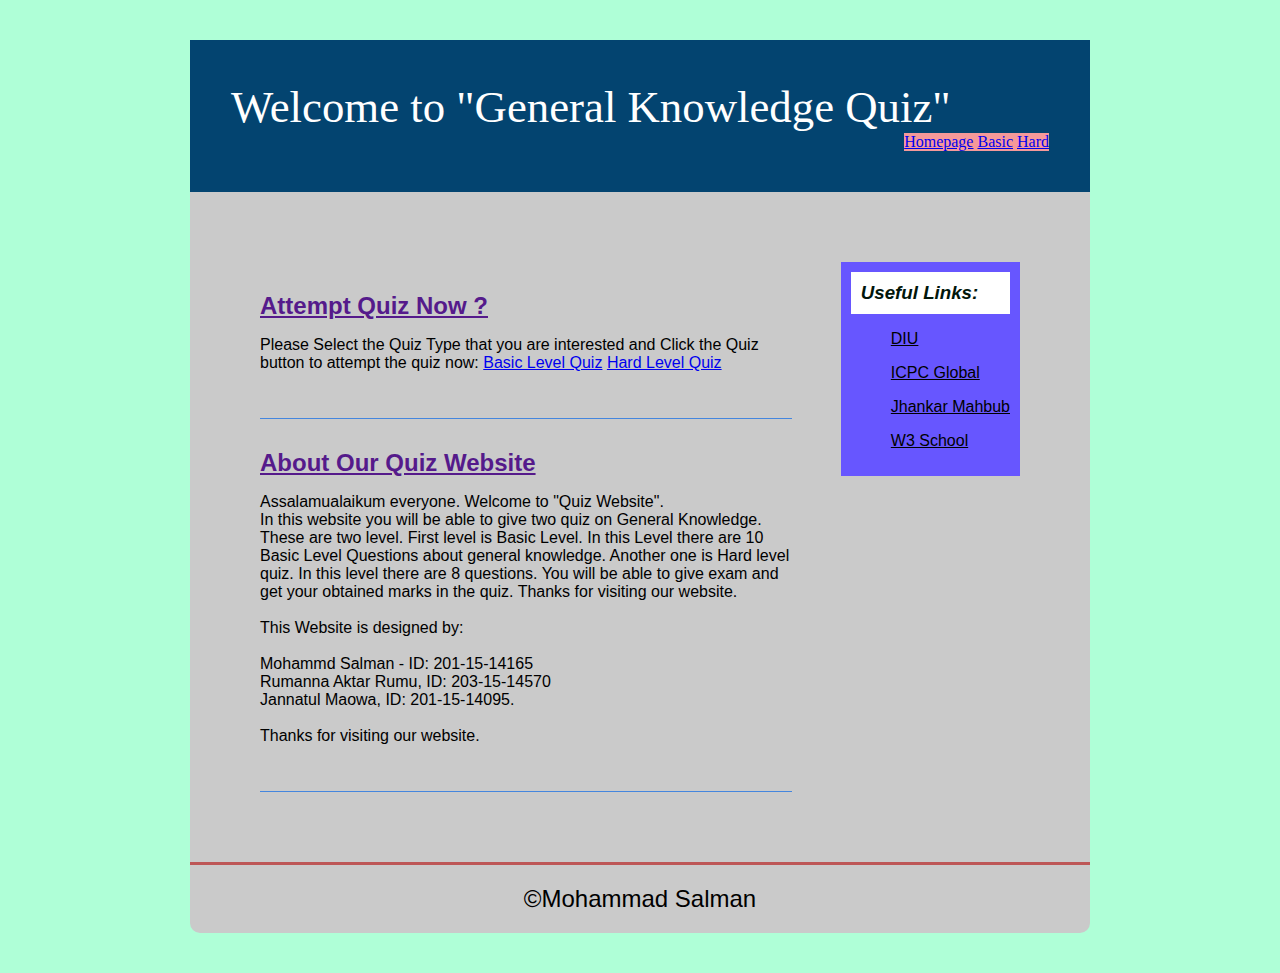
<file: home.html>
<!DOCTYPE html>
<html lang="en">
<head>
    <meta charset="UTF-8">
    <meta http-equiv="X-UA-Compatible" content="IE=edge">
    <meta name="viewport" content="width=device-width, initial-scale=1.0">
    <link rel="stylesheet" href="style1.css">
    <title>Quiz Website</title>
</head>
<body>
  <div class ="wrapper">
  <header>
      <div id=" logo">
         Welcome to "General Knowledge Quiz"
      </div>
      <nav>
        <a href="home.html">Homepage</a>
        <a href="index.html">Basic</a>
        <a href="secondquiz.html">Hard</a>
        
    </nav>
  </header>  
  <main>
      <section>
        <article>
            <h2>
                <a href="">
                 Attempt Quiz Now ?
                </a>
            </h2>
            <p>
                Please Select the Quiz Type that you are interested and Click the Quiz button to attempt the quiz now: 
                
                    <a href="index.html">Basic Level Quiz</a>
                    <a href="secondquiz.html"> Hard Level Quiz</a>

                
            </p>
           </article>
          <article>
           <h2>
               <a href="">
                About Our Quiz Website
               </a>
           </h2>
           <p>
               Assalamualaikum everyone. Welcome to "Quiz Website".<br> In this website you will be able to give two quiz 
               on General Knowledge.<br> These are two level. First level is Basic Level. In this Level there are 10 Basic Level 
               Questions about general knowledge. Another one is Hard level quiz. In this level there are 8 questions. You 
               will be able to give exam and get your obtained marks in the quiz.
               Thanks for visiting our website.
               <br><br>

               This Website is designed by:<br><br>
               Mohammd Salman - ID: 201-15-14165 <br>
               Rumanna Aktar Rumu, ID: 203-15-14570 <br>
               Jannatul Maowa, ID: 201-15-14095. <br>
               
               <br>Thanks for visiting our website.<br>

           </p>
          </article>

      </section>
          <aside>
              <h3>Useful Links:</h3>
              <ul>
                  <a href="https://daffodilvarsity.edu.bd/">DIU</a>
              </ul>
              <ul>
                  <a href="https://icpc.global/">ICPC Global</a>
              </ul>
              <ul>
                  <a href="http://www.jhankarmahbub.com/">Jhankar Mahbub</a>
              </ul>
              <ul>
                <a href="https://www.w3schools.com/">W3 School</a>
            </ul>
          </aside>
  </main>
  <footer>
      &copy;Mohammad Salman
  </footer>
</div>
</body>
</html>
</file>
<file: style1.css>
*{
    box-sizing: border-box;
}


h2, h3{
    margin: 0;
}


body{
    background-color: #afffd7;
    margin: 40px 0;
    font-family: sans-serif;
}

.wrapper{

    width: 900px;
    margin: 0 auto;
    background-color: rgb(202, 202, 202);
    border-radius: 10px;
}

header{
    overflow: hidden;
    padding: 41px;
    font-size: 280%;
    font-style: inherit;
    font-family: Apple Chancery, cursive;
    font-weight: 540;
    background-color: rgb(3, 68, 112);
    font-feature-settings: "jalt";
    color: rgb(255, 255, 255);
}

header > #logo{
    float: left;
    font-size: 2em;
    font-family: monospace;
}

nav{
    float: right;
    font-size: medium;
    background-color: rgb(245, 153, 153);
    color: rgb(255, 255, 255);
    

}

main{
    padding: 70px;
    overflow: hidden;
    
}

section{
    width: 70%;
    float: left;
}
article{
    padding: 30px 0;
    border-bottom: 1px solid #4586de;
}
article :last-child{
    border-bottom: 0px;
}

aside{
    float: right;
    float : right;
    background-color: #6756ff;
    padding: 10px;
}
aside h3{
    background-color: rgb(255, 255, 255);
    color: #01160b;
    padding: 10px;
    font-style: oblique;
}
aside a{
    color: rgb(0, 0, 0);
}

footer{
    padding: 20px;
    border-top: 3px solid rgb(189, 86, 86);
    text-align: center;
    font-size: 150%;
    font-family: 'Trebuchet MS', 'Lucida Sans Unicode', 'Lucida Grande', 'Lucida Sans', Arial, sans-serif;

}
</file>
